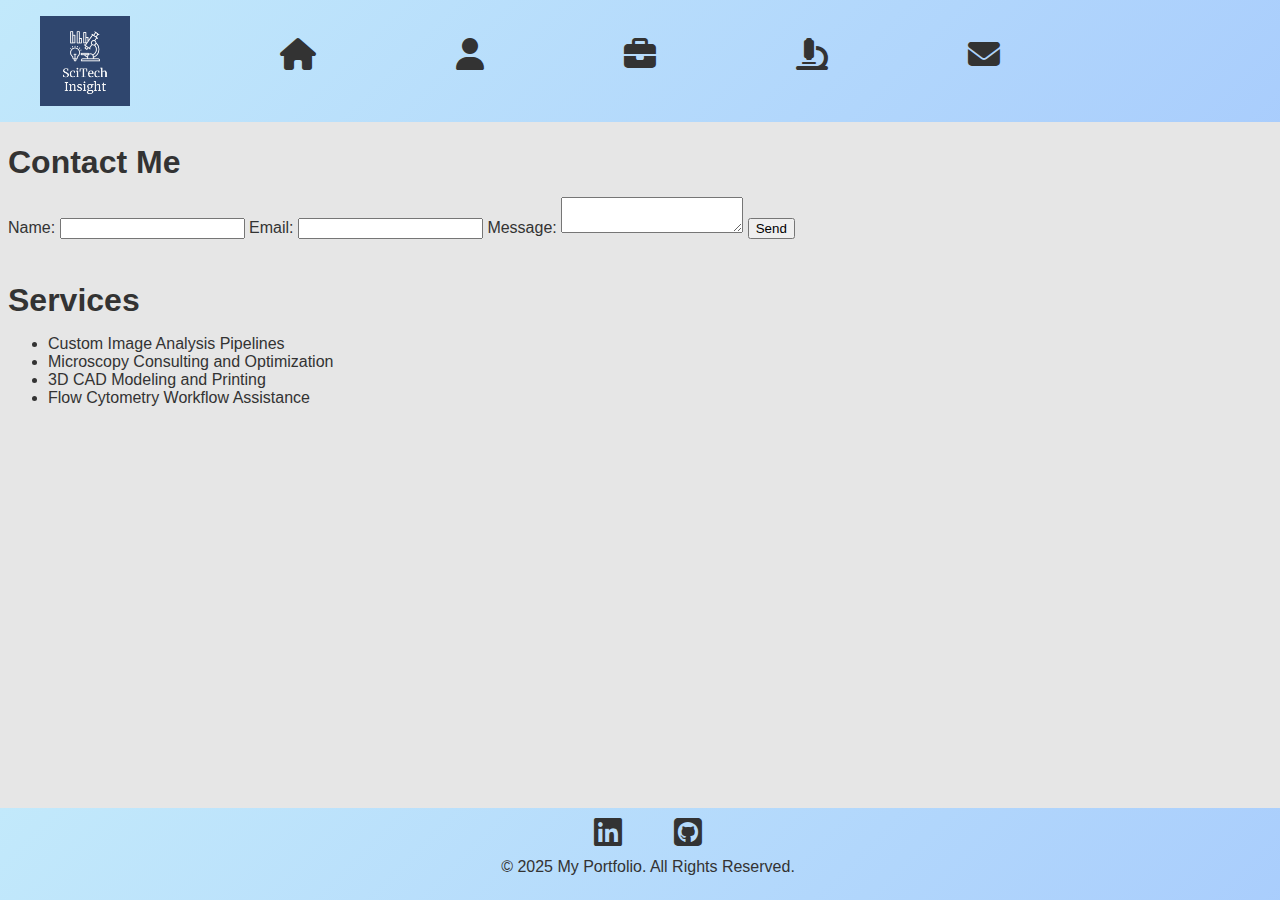
<file: contact.html>
<!DOCTYPE html>
<html lang="en">
<head>
    <meta charset="UTF-8">
    <meta name="viewport" content="width=device-width, initial-scale=1.0">
    <title>My Portfolio</title>
    <link rel="stylesheet" href="assets/css/styles.css">
    <link href="https://cdnjs.cloudflare.com/ajax/libs/font-awesome/6.4.0/css/all.min.css" rel="stylesheet">
    <script src="assets/js/include.js" defer></script>
</head>
<body>
    <header></header>
    <!-- Header: Contains logo and navigation bar -->
    <section id="contact">
        <h2>Contact Me</h2>
        <form action="https://formspree.io/f/your-form-id" method="POST">
            <label for="name">Name:</label>
            <input type="text" id="name" name="name" required>
            <label for="email">Email:</label>
            <input type="email" id="email" name="email" required>
            <label for="message">Message:</label>
            <textarea id="message" name="message" required></textarea>
            <button type="submit">Send</button>
        </form>
    </section>
    <section id="services">
        <h2>Services</h2>
        <ul>
            <li>Custom Image Analysis Pipelines</li>
            <li>Microscopy Consulting and Optimization</li>
            <li>3D CAD Modeling and Printing</li>
            <li>Flow Cytometry Workflow Assistance</li>
        </ul>
    </section>
    <footer></footer>

</body>
</html>
</file>
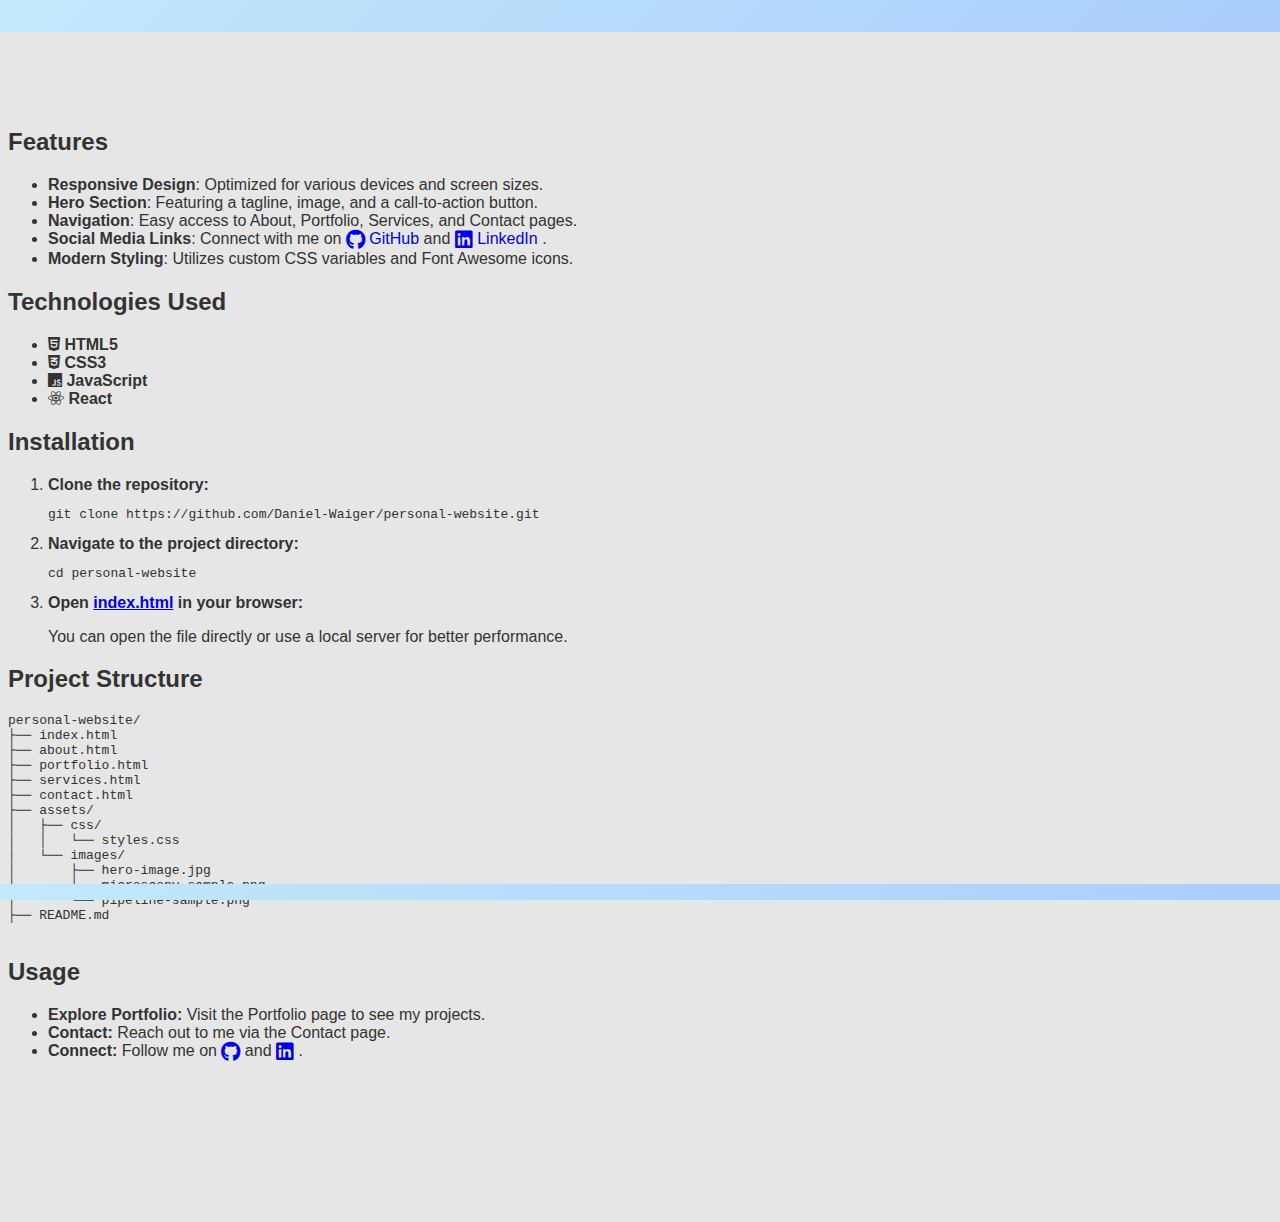
<file: README.html>
<!DOCTYPE html>
<html lang="en">
<head>
    <meta charset="UTF-8">
    <meta name="viewport" content="width=device-width, initial-scale=1.0">
    <title>Personal Portfolio Website</title>
    <link rel="stylesheet" href="assets/css/styles.css">
    <link rel="stylesheet" href="https://cdnjs.cloudflare.com/ajax/libs/font-awesome/6.4.0/css/all.min.css">
</head>
<body>
    <header></header>
    <section id="features">
        <h2>Features</h2>
        <ul>
            <li><strong>Responsive Design</strong>: Optimized for various devices and screen sizes.</li>
            <li><strong>Hero Section</strong>: Featuring a tagline, image, and a call-to-action button.</li>
            <li><strong>Navigation</strong>: Easy access to About, Portfolio, Services, and Contact pages.</li>
            <li><strong>Social Media Links</strong>: Connect with me on 
                <a href="https://github.com/Daniel-Waiger" target="_blank" style="text-decoration: none;">
                    <i class="fa-brands fa-github" style="font-size:20px; vertical-align:middle;"></i> GitHub
                </a> and 
                <a href="https://www.linkedin.com/in/daniel-waiger-9433ab15a/" target="_blank" style="text-decoration: none;">
                    <i class="fa-brands fa-linkedin" style="font-size:20px; vertical-align:middle;"></i> LinkedIn
                </a>.
            </li>
            <li><strong>Modern Styling</strong>: Utilizes custom CSS variables and Font Awesome icons.</li>
        </ul>
    </section>

    <section id="technologies">
        <h2>Technologies Used</h2>
        <ul>
            <li><i class="fa-brands fa-html5"></i> <strong>HTML5</strong></li>
            <li><i class="fa-brands fa-css3-alt"></i> <strong>CSS3</strong></li>
            <li><i class="fa-brands fa-js"></i> <strong>JavaScript</strong></li>
            <li><i class="fa-brands fa-react"></i> <strong>React</strong></li>
            <!-- Add more technologies with Font Awesome icons here -->
        </ul>
    </section>

    <section id="installation">
        <h2>Installation</h2>
        <ol>
            <li><strong>Clone the repository:</strong>
                <pre><code class="bash">git clone https://github.com/Daniel-Waiger/personal-website.git</code></pre>
            </li>
            <li><strong>Navigate to the project directory:</strong>
                <pre><code class="bash">cd personal-website</code></pre>
            </li>
            <li><strong>Open <a href="index.html">index.html</a> in your browser:</strong>
                <p>You can open the file directly or use a local server for better performance.</p>
            </li>
        </ol>
    </section>

    <section id="project-structure">
        <h2>Project Structure</h2>
        <pre>
personal-website/
├── index.html
├── about.html
├── portfolio.html
├── services.html
├── contact.html
├── assets/
│   ├── css/
│   │   └── styles.css
│   └── images/
│       ├── hero-image.jpg
│       ├── microscopy-sample.png
│       └── pipeline-sample.png
├── README.md
        </pre>
    </section>

    <section id="usage">
        <h2>Usage</h2>
        <ul>
            <li><strong>Explore Portfolio:</strong> Visit the Portfolio page to see my projects.</li>
            <li><strong>Contact:</strong> Reach out to me via the Contact page.</li>
            <li><strong>Connect:</strong> Follow me on 
                <a href="https://github.com/Daniel-Waiger" style="text-decoration: none;">
                    <i class="fa-brands fa-github" style="font-size:20px; vertical-align:middle;"></i>
                </a> and 
                <a href="https://www.linkedin.com/in/daniel-waiger-9433ab15a/" style="text-decoration: none;">
                    <i class="fa-brands fa-linkedin" style="font-size:20px; vertical-align:middle;"></i>
                </a>
                </a>.
            </li>
        </ul>
    </section>

    <footer></footer>
</body>
</html>
</file>
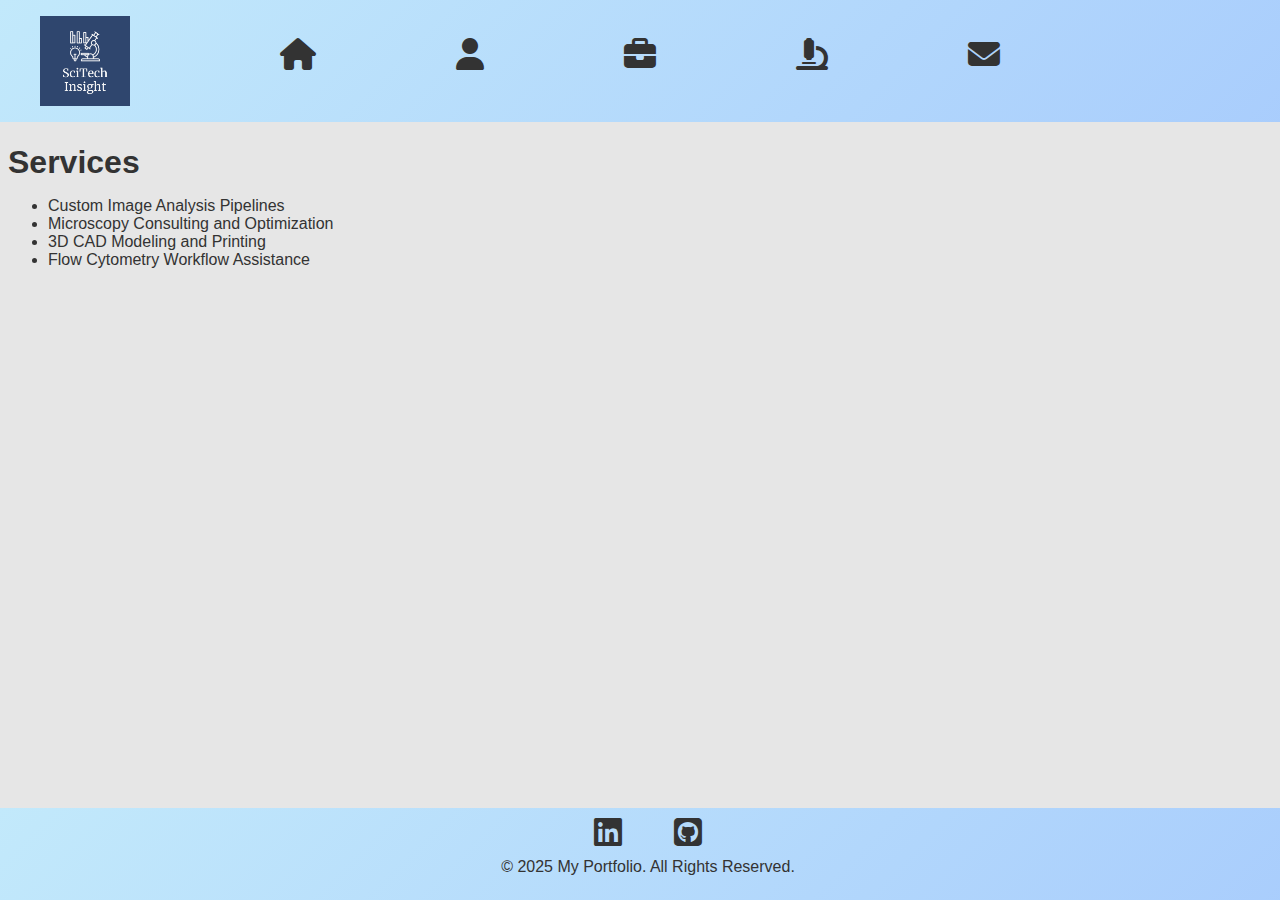
<file: services.html>
<!DOCTYPE html>
<html lang="en">
<head>
    <meta charset="UTF-8">
    <meta name="viewport" content="width=device-width, initial-scale=1.0">
    <title>Services - My Portfolio</title>
    <link rel="stylesheet" href="assets/css/styles.css">
    <link href="https://cdnjs.cloudflare.com/ajax/libs/font-awesome/6.4.0/css/all.min.css" rel="stylesheet">
    <script src="assets/js/include.js" defer></script>
</head>
<body>
    <header></header>
    <section id="services">
        <h2>Services</h2>
        <ul>
            <li>Custom Image Analysis Pipelines</li>
            <li>Microscopy Consulting and Optimization</li>
            <li>3D CAD Modeling and Printing</li>
            <li>Flow Cytometry Workflow Assistance</li>
        </ul>
    </section>
    <footer></footer>
</body>
</html>
</file>
<file: assets/css/styles.css>
/* assets/css/styles.css */
:root {
    --background-color: #e6e6e6; /* light gray */
    --text-color: #333333; /* dark gray */
    --accent-color: #4a90e2; /* subtle blue */
    
}

body {
    font-family: 'Segoe UI', Arial, sans-serif;
    background-color: var(--background-color);
    color: var(--text-color);
    margin-top: 8rem;
    margin-bottom: 10rem;
}

h1, h2, h3 {
    font-family: 'Segoe UI', Arial, sans-serif;
    font-weight: 600;
    color: var(--text-color);
}

p {
    font-family: 'Segoe UI', Arial, sans-serif;
    font-weight: 300;
    color: var(--text-color);
}

.logo-container {
    display: flex;
    justify-content: flex-start;
    align-items: center;
    padding: 0;
    margin: 0;
    width: 100%;
    position: relative;
    z-index: 999;
    box-sizing: border-box;
    width: 0%;
}

.logo-container img {
    height: 10vh;
    width: auto;
}

header {
    background: linear-gradient(-45deg, var(--accent-color), #6cb4ee, #a1c4fd, #c2e9fb);
    background-size: 400% 400%;
    animation: gradientAnimation 10s ease infinite;
    padding: 1rem 0;
    text-align: center;
    color: var(--text-color);
    position: fixed;
    top: 0;
    left: 0;
    width: 100%;
    z-index: 1000; /* Ensures header is above other elements */
}

/* Add new header container */
.header-container {
    position: relative;
    display: flex;
    align-items: center;
    justify-content: center; /* Center the nav */
    max-width: 1200px;
    margin: 0 auto;
    padding: 0;
}

/* Style the logo */
.logo {
    position: absolute;
    left: var(--logo-padding-left);
    display: flex;
    align-items: center;
}

.logo img {
    height: 8vh;
    width: auto;
}

/* Style the navigation */
nav {
    display: flex;
    align-items: center;
    justify-content: center; /* Center the navigation */
    width: 100%; /* Take full width */
    gap: 1rem;
}

/* Update navbar specific styles */
.navbar {
    display: flex;
    justify-content: space-between; /* Center the navigation items */
    align-items: center;
    width: 60%;
    padding: 0;
    box-sizing: border-box;
    z-index: 1001;
}

nav a {
    color: var(--text-color);
    text-decoration: none;
    display: inline-flex;
    align-items: center;
}

@keyframes gradientAnimation {
    0% {
        background-position: 0% 50%;
    }
    50% {
        background-position: 100% 50%;
    }
    100% {
        background-position: 0% 50%;
    }
}

@keyframes iconBrightness {
    0% {
        filter: brightness(0.5);
    }
    50% {
        filter: brightness(5.0);
    }
    100% {
        filter: brightness(0.5);
    }
}

nav ul {
    list-style: none;
    display: flex;
    justify-content: center;
    padding: 0;
}

nav ul li {
    margin: 0;
    padding: 0;
}

nav ul li a {
    color: var(--text-color);
    text-decoration: none;
}

nav ul li a:hover {
    color: var(--accent-color);
}

.hero {
    text-align: center;
    padding: 2rem;
}

footer {
    background: linear-gradient(-45deg, var(--accent-color), #6cb4ee, #a1c4fd, #c2e9fb);
    background-size: 400% 400%;
    animation: gradientAnimation 10s ease infinite;
    padding: 0.5rem;
    text-align: center;
    color: var(--text-color);
    position: fixed;
    bottom: 0;
    left: 0;
    width: 100%;
}

.social-media {
    display: flex;
    justify-content: center;
    gap: 2rem;
    margin: 0.5rem 0;
}

.social-media a {
    color: var(--text-color);
    transition: all 0.3s ease;
    text-decoration: none;
}

social-media a:hover {
    transform: scale(2.0);
    color: var(--accent-color);
}

.social-media a i {
    animation: iconBrightness 10s ease infinite;
    color: var(--text-color);
}

.social-media a:hover i {
    transform: scale(1.2);
    transition: transform 0.3s ease;
}

copyright {
    margin: 0.5rem 0;
    color: var(--text-color);
    font-size: 0.9rem;
}

/* Remove any pseudo-elements that add dashes */
.social-media a::before,
.social-media a::after {
    content: none;
}

/* Ensure proper spacing without dashes */
.social-media a {
    margin: 0 10px;
    text-decoration: none;
    color: var(--accent-color);
}

/* Optional: Style the social buttons */
.social-button {
    transition: transform 0.2s;
}

.social-button:hover {
    transform: scale(1.8);
}

#portfolio h2 {
    padding-top: 16px;
    /* Optional: Additional styling for better alignment */
    margin-bottom: 1rem;
    font-size: 2rem;
    color: var(--text-color);
}

#services h2 {
    padding-top: 16px;
    /* Optional: Additional styling for better alignment */
    margin-bottom: 1rem;
    font-size: 2rem;
    color: var(--text-color);
}

#about h2 {
    padding-top: 16px;
    /* Optional: Additional styling for better alignment */
    margin-bottom: 1rem;
    font-size: 2rem;
    color: var(--text-color);
}

#contact h2 {
    padding-top: 16px;
    /* Optional: Additional styling for better alignment */
    margin-bottom: 1rem;
    font-size: 2rem;
    color: var(--text-color);
}


/* Ensure header and footer alignment */
header, footer {
    /* Existing styles... */
    left: 0;
}

.header, footer {
    /* Ensures no offset */
    text-align: center;
}

/* Responsive adjustments if needed */
@media (max-width: 768px) {
    #portfolio h2 {
        padding-top: 12px;
        font-size: 1.75rem;
    }
}

/* Carousel Container */
.carousel-container {
    margin: 3rem 0;
    position: relative;
}

.carousel-container h3 {
    text-align: center;
    margin-bottom: 1rem;
    font-size: 1.75rem;
    color: var(--accent-color);
}

/* Carousel Styles */
.carousel {
    position: relative;
    overflow: hidden;
}

.carousel-track {
    display: flex;
    transition: transform 0.5s ease-in-out;
}

.carousel-item {
    min-width: 100%;
    box-sizing: border-box;
    padding: 1rem;
    text-align: center;
}

.carousel-item img {
    width: 100%;
    height: auto;
    border-radius: 8px;
    transition: transform 0.3s ease;
}

.carousel-item p {
    margin-top: 0.5rem;
    font-size: 1rem;
    color: var(--text-color);
}

.carousel-item img:hover {
    transform: scale(1.05);
}

/* Navigation Buttons */
.nav {
    position: absolute;
    top: 50%;
    transform: translateY(-50%);
    background-color: rgba(255, 255, 255, 0.7);
    border: none;
    padding: 0.5rem;
    border-radius: 50%;
    cursor: pointer;
    transition: background-color 0.3s ease;
}

.nav:hover {
    background-color: rgba(255, 255, 255, 1);
}

.prev {
    left: 10px;
}

.next {
    right: 10px;
}

.nav i {
    font-size: 1.2rem;
    color: var(--accent-color);
}

/* Automatic Sliding Animation */
@keyframes slideAnimation {
    0% { transform: translateX(0); }
    20% { transform: translateX(0); }
    25% { transform: translateX(-100%); }
    45% { transform: translateX(-100%); }
    50% { transform: translateX(-200%); }
    70% { transform: translateX(-200%); }
    75% { transform: translateX(-300%); }
    95% { transform: translateX(-300%); }
    100% { transform: translateX(0); }
}

/* Apply animation to carousel-track */
.carousel-track.autoplay {
    animation: slideAnimation 15s infinite;
}

/* Pause Animation on Hover */
.carousel:hover .carousel-track.autoplay {
    animation-play-state: paused;
}

/* Responsive Adjustments */
@media (min-width: 768px) {
    .carousel {
        height: 400px;
    }

    .carousel-item {
        min-width: 33.3333%;
    }

    .carousel-track {
        width: 300%;
    }

    .carousel-track.autoplay {
        animation: slideAnimation 30s infinite;
    }
}
</file>
